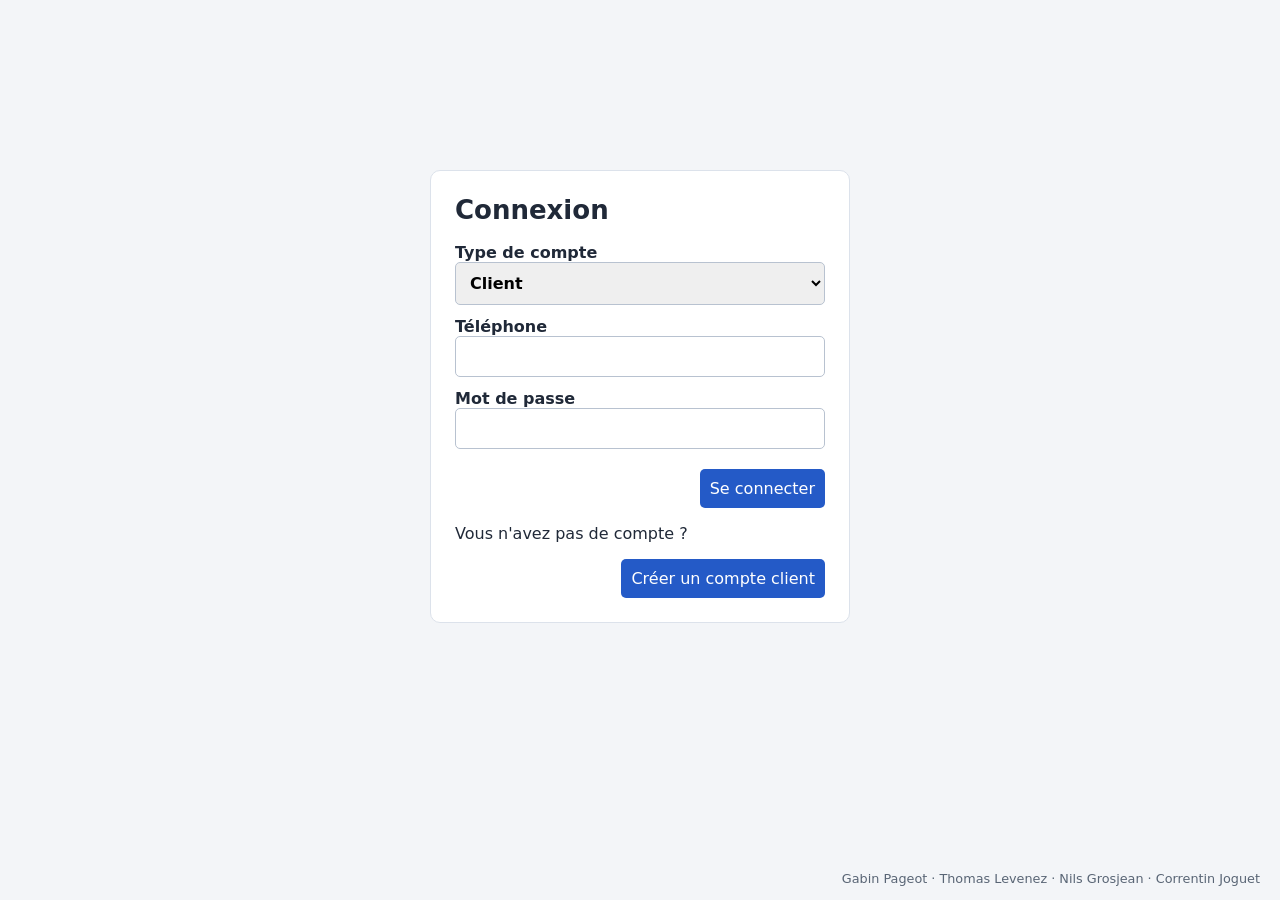
<file: FRONTEND/index.html>
<!doctype html>
<html lang="fr">
<head>
  <meta charset="utf-8">
  <meta name="viewport" content="width=device-width, initial-scale=1">
  <title>Gestion de l'hôtel</title>
  <link rel="stylesheet" href="./style.css">
  <script type="module" src="./js/app.js"></script>
</head>
<body>
  <header hidden id="entete"><strong id="identite"></strong><button id="deconnexion" type="button">Se déconnecter</button></header>
  <main id="application" aria-busy="true"></main>
  <p id="message" role="status" aria-live="polite"></p>
  <footer id="groupe-projet" hidden aria-label="Membres du groupe de projet">
    Gabin Pageot · Thomas Levenez · Nils Grosjean · Correntin Joguet
  </footer>
  <noscript>Activez JavaScript pour utiliser cette application.</noscript>
</body>
</html>
</file>
<file: FRONTEND/style.css>
* { box-sizing: border-box; }
body { margin: 0; background: #f3f5f8; color: #202938; font-family: system-ui, sans-serif; }
header { display: flex; align-items: center; justify-content: space-between; gap: 16px; padding: 16px 5%; background: white; border-bottom: 1px solid #dce2eb; }
main, #message { max-width: 1100px; margin: 24px auto; padding: 0 20px; }
.public { min-height: 85vh; display: grid; place-items: center; }
.carte, section { padding: 24px; background: white; border: 1px solid #dce2eb; border-radius: 10px; margin-bottom: 20px; }
.carte { width: 100%; max-width: 420px; }
h1 { font-size: 26px; margin-top: 0; } h2 { font-size: 20px; }
label { display: block; margin: 12px 0 5px; font-weight: 600; }
input, select, button { padding: 10px; border: 1px solid #b8c2d0; border-radius: 5px; font: inherit; }
input, select { width: 100%; }
button { background: #245ac7; color: white; border: 0; cursor: pointer; }
form > button { display: block; margin: 20px 0 0 auto; }
.carte > button { display: block; margin-left: auto; }
#rafraichir, #reessayer { display: flex; justify-content: flex-end; }
button.danger { background: #b42318; }
button.danger:hover:not(:disabled) { background: #912018; }
button:disabled { opacity: .6; cursor: wait; }
:focus-visible { outline: 3px solid #93b9fa; outline-offset: 2px; }
.grille { display: grid; grid-template-columns: repeat(auto-fit, minmax(200px, 1fr)); gap: 16px; }
ul { padding: 0; list-style: none; } li { padding: 14px 0; border-bottom: 1px solid #dce2eb; line-height: 1.7; }
li { display: flex; align-items: center; gap: 16px; flex-wrap: wrap; }
li > div:first-child { flex: 1; min-width: min(100%, 220px); overflow-wrap: anywhere; }
.actions { display: flex; justify-content: flex-end; flex-wrap: wrap; gap: 8px; margin-left: auto; }
#message { color: #922323; white-space: pre-line; } #message:empty { display: none; }
.note { color: #596575; font-size: .9rem; } [hidden] { display: none !important; }
#groupe-projet { position: fixed; right: 20px; bottom: 14px; color: #596575; font-size: .8rem; text-align: right; }
@media(max-width: 550px) { header { align-items: start; } main { padding: 0 12px; } .carte, section { padding: 18px; } }
</file>
